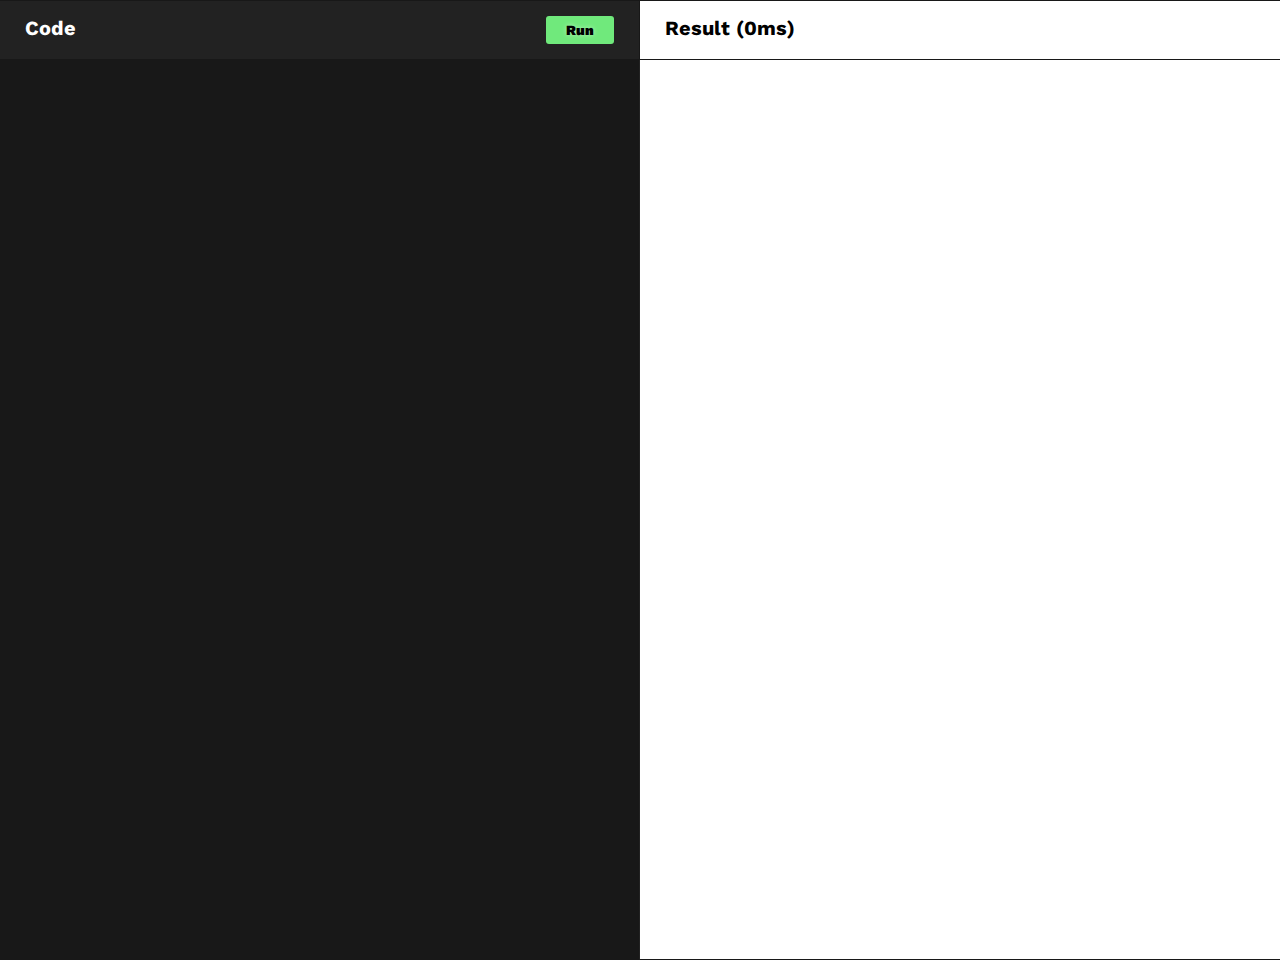
<file: src/tester/index.html>
<!DOCTYPE html>
<html>
<head>
    <title>Micro.js tester</title>
    <meta charset="utf-8">
    <link href='https://fonts.googleapis.com/css?family=Work+Sans' rel='stylesheet' type='text/css'>
    <style>
        body > div:first-child, body > div:last-child {
            display: none !important;
        }
        body,html {
            margin: 0; padding: 0;
        }
        body > h1 {
            font-family: 'Work Sans';
                font-family: 'Work Sans';
                padding: 15px 20px;
                margin: 0;
                font-size: 20px;
                height: 24px;
        }
        body > h1 > a {
            text-decoration: none;
            color: #35649D;
        }
        a:hover {text-decoration: underline;}
        #myInput {
            display: block;
        }
        .code {
            font-size: 25px;
            font-weight: bold;
            font-family: helvetica;
            margin-top: 50px;
        }
        .table {
            display: table;
            width: 100%;
        }
        .table-heading {
            display: table-cell;
            width: 50%;
            border-top: 1px solid #181818;
            padding: 20px 25px 5px;
            font-weight: bolder;
            font-family: 'Work Sans';
            font-size: 20px;
        }
        .table-heading:first-child {
            border-right: 1px solid #181818;
            background-color: #222;
            color: white;
        }
        .table > div {
            padding: 15px 25px;
            width: 50%;
            max-width: 50%;
            display: table-cell;
            border-bottom: 1px solid #181818;
            overflow-x: hidden;
            vertical-align: top;
            position: relative;
        }
        .table-container {
            position: absolute;
            top: 0px;
            left: 0;
            bottom: 0;
            width: 100%;
            height: auto;
        }
        .table.first-table {
            z-index: 2;
            position: relative;
        }
        .table.second-table {
            position: absolute;
            top: 0;
            left: 0;
            bottom: 0;
            width: 100%;
            height: 100%;
            padding-top: 60px;
            z-index: 1;
        }
        .table > .cell:first-child {
            border-right: 1px solid #222;
            background: #181818;
        }
        .first-table > .table-heading > #run {
            float: right;
            background: #70E97C;
            border: none;
            color: #000000;
            text-shadow: 0px 0px 5px rgba(255, 255, 255, 0.49);
            font-family: 'Work Sans';
            font-weight: 900;
            font-size: 14px;
            padding: 6px 20px;
            margin: 0;
            border-radius: 3px;
            -webkit-border-radius: 3px;
            -moz-border-radius: 3px;
            -ms-border-radius: 3px;
            -o-border-radius: 3px;
            cursor: pointer;
            outline: 0px none;
            transition: all 0.3s;
            -webkit-transition: all 0.3s;
            -moz-transition: all 0.3s;
            -ms-transition: all 0.3s;
            -o-transition: all 0.3s;
            box-shadow: 0px 0px 0px transparent;
        }
        .first-table > .table-heading > #run:hover {
            background: #A9EFB0;
            box-shadow: 0px 0px 30px rgba(255, 255, 255, 0.3);
        }
        .second-table > .cell > #code {
            width: 100%;
            padding: 0;
            border: none;
            resize: none;
            min-height: 300px;
            height: 100%;
            color: white;
            background: transparent;
            outline: 0px none;
        }
        #output {
            position: absolute;
            top: 15px;
            left: 25px;
            right: 15px;
            bottom: 25px;
            width: auto;
            height: auto;
        }
    </style>
</head>
<body>

<div></div>

<div class="table-container">
    <div class="table first-table">
        <div class="table-heading">Code<input type="button" id="run" value="Run"></div>
        <div class="table-heading">Result (<span id="resultTime">0ms</span>)</div>
    </div>
    <div class="table second-table">
        <div class="cell">
        <textarea id="code" wrap="off">@import ../assets/components.css
div [
    h1 [h1 Heading sh[sub-heading]]
    h2 [h2 Heading sh[sub-heading]]
    h3 [h3 Heading sh[sub-heading]]
    h4 [h4 Heading sh[sub-heading]]
    h4 [h5 Heading sh[sub-heading]]
    h4 [h6 Heading sh[sub-heading]]
    
    hr[]
    
    button [Button]
    button (type: success) [Success]
    button (type: error) [Error]
    button (type: warning) [Warning]
    button (type: info) [Info]
]</textarea>
        </div>
        <div class="cell output-cont">
            <div id="output"></div>
        </div>
    </div>
</div>

<script src="behave.js"></script>
<script>
var editor = new Behave({
    textarea: document.getElementById('code')
});
</script>
<script src="../micro.js"></script>
<script>
function addEvent(el, name, func, bool) {
    if (el.addEventListener)
        el.addEventListener(name, func, bool);
    else if (el.attachEvent)
        el.attachEvent('on' + name, func);
    else el['on' + name] = func;
}
function r() {
    code.value.length == 0
        ? output.innerHTML = ''
        : Micro.render(code.value, output, resultTime);
    localStorage.setItem('session-code', code.value);
}
addEvent(run, 'click', function() {
    r();
}, false);
addEvent(code, 'keydown', function(e) {
    var key = e.which || e.keyCode;
    if ([16,17,18,20,33,34,35,36,37,38,39,40,45,91,93,112,113,114,115,116,117,118,119,120,121,122,123,144]
            .indexOf(key) == -1 
            && (!e.ctrlKey || (e.ctrlKey && (key == 86 || key == 88)))
        )
        r();
}, false);
addEvent(code, 'keyup', function(e) {
    var key = e.which || e.keyCode;
    if ([16,17,18,20,33,34,35,36,37,38,39,40,45,91,93,112,113,114,115,116,117,118,119,120,121,122,123,144]
            .indexOf(key) == -1
            && (!e.ctrlKey || (e.ctrlKey && (key == 86 || key == 88)))
        )
        r();
}, false);
code.value = localStorage.getItem('session-code');
r();
</script>

<div></div>

</body>
</html>
</file>
